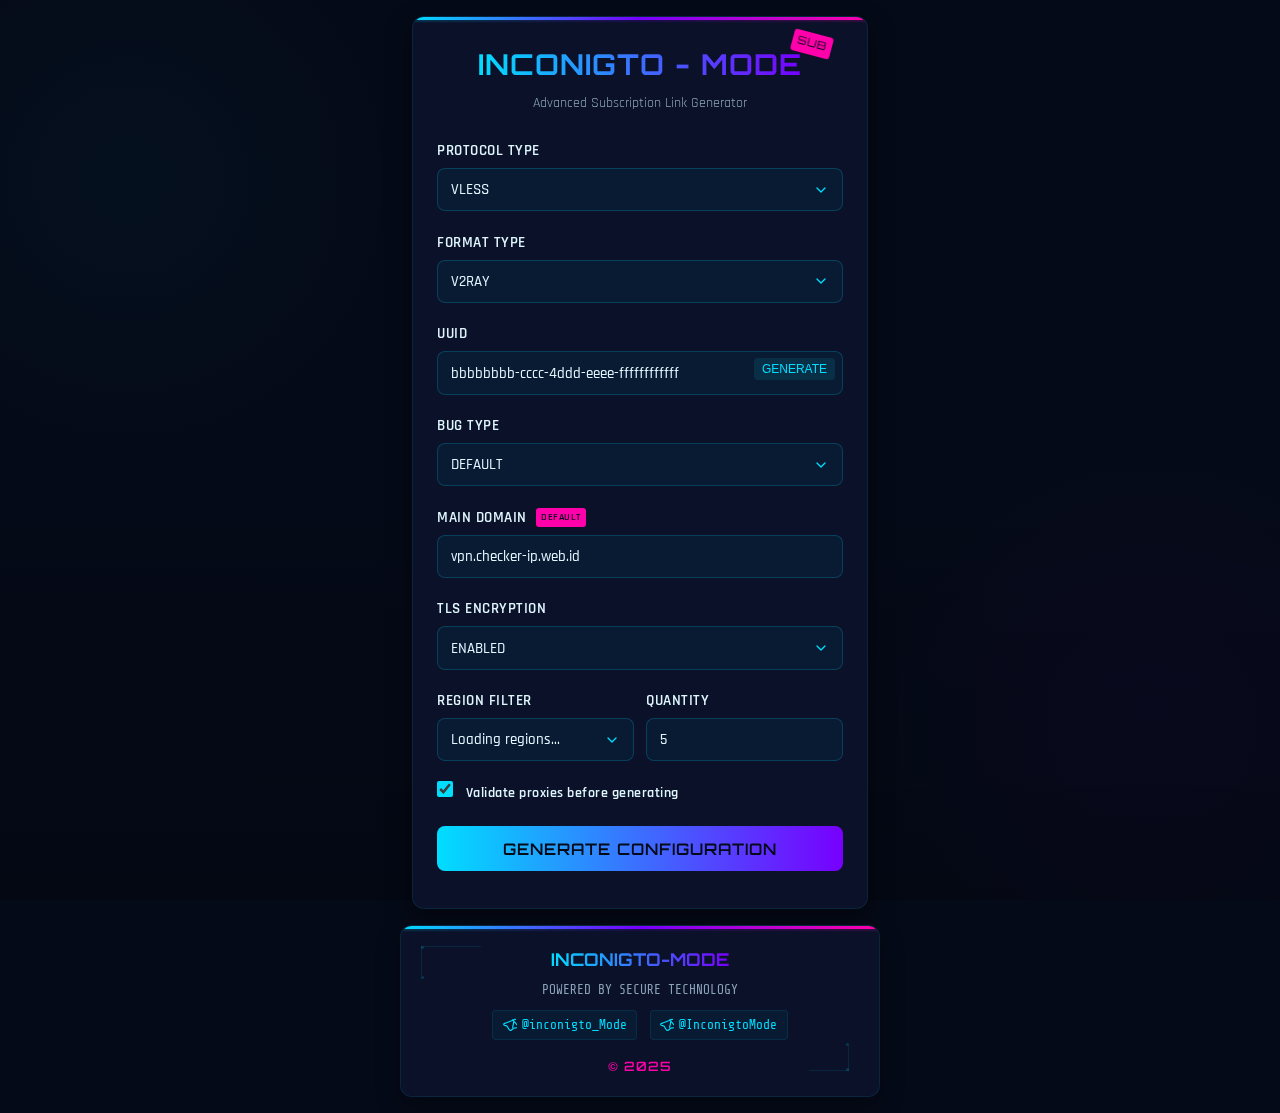
<file: sub.html>
<!DOCTYPE html>
<html lang="en">
<head>
<meta charset="UTF-8">
<meta name="viewport" content="width=device-width, initial-scale=1.0">
<title>INCONIGTO - MODE</title>
<link rel="preconnect" href="https://fonts.googleapis.com">
<link rel="preconnect" href="https://fonts.gstatic.com" crossorigin>
<link href="https://fonts.googleapis.com/css2?family=Orbitron:wght@400;500;700;900&family=Rajdhani:wght@300;400;500;600;700&family=Share+Tech+Mono&display=swap" rel="stylesheet">
<style>
:root {
    --color-bg: #050a18;
    --color-bg-card: #0a1128;
    --color-primary: #00ddff;
    --color-secondary: #7700ff;
    --color-accent: #ff00aa;
    --color-text: #e0f7ff;
    --color-text-dim: #8ba3b8;
    --color-success: #00ffaa;
    --color-error: #ff2266;
    --color-input-bg: rgba(0, 221, 255, 0.05);
    --color-input-border: rgba(0, 221, 255, 0.2);
    --glow-primary: 0 0 10px rgba(0, 221, 255, 0.5), 0 0 20px rgba(0, 221, 255, 0.2);
    --glow-secondary: 0 0 10px rgba(119, 0, 255, 0.5), 0 0 20px rgba(119, 0, 255, 0.2);
    --transition: all 0.3s cubic-bezier(0.25, 0.8, 0.25, 1);
    --card-width: 100%;
    --card-max-width: 480px;
    --card-padding: 1.5rem;
    --card-border-radius: 12px;
}

* {
    margin: 0;
    padding: 0;
    box-sizing: border-box;
}

body {
    font-family: 'Rajdhani', sans-serif;
    background-color: var(--color-bg);
    color: var(--color-text);
    line-height: 1.6;
    min-height: 100vh;
    display: flex;
    flex-direction: column;
    align-items: center;
    background-image: 
        radial-gradient(circle at 10% 20%, rgba(0, 221, 255, 0.03) 0%, transparent 20%),
        radial-gradient(circle at 90% 80%, rgba(119, 0, 255, 0.03) 0%, transparent 20%),
        linear-gradient(rgba(0, 0, 0, 0) 50%, rgba(0, 0, 0, 0.2) 100%);
    background-attachment: fixed;
    position: relative;
    overflow-x: hidden;
    padding: 1rem 0;
}

body::before {
    content: "";
    position: fixed;
    top: 0;
    left: 0;
    width: 100%;
    height: 100%;
    background-image: 
        linear-gradient(90deg, var(--color-bg) 21px, transparent 1%) center,
        linear-gradient(var(--color-bg) 21px, transparent 1%) center;
    background-size: 22px 22px;
    background-color: transparent;
    opacity: 0.2;
    z-index: -1;
}

.container {
    width: var(--card-width);
    max-width: var(--card-max-width);
    padding: 0 0.75rem;
    margin-bottom: 1rem;
}

.card {
    background: var(--color-bg-card);
    border-radius: var(--card-border-radius);
    padding: var(--card-padding);
    box-shadow: 0 10px 25px rgba(0, 0, 0, 0.5);
    position: relative;
    overflow: hidden;
    border: 1px solid rgba(0, 221, 255, 0.1);
    width: 100%;
}

.card::before, .footer::before {
    content: "";
    position: absolute;
    top: 0;
    left: 0;
    width: 100%;
    height: 3px;
    background: linear-gradient(90deg, var(--color-primary), var(--color-secondary), var(--color-accent));
}

.card::after, .footer::after {
    content: "";
    position: absolute;
    top: 3px;
    left: 0;
    width: 100%;
    height: 1px;
    background: linear-gradient(90deg, 
        rgba(0, 221, 255, 0.5), 
        rgba(119, 0, 255, 0.5), 
        rgba(255, 0, 170, 0.5));
    filter: blur(1px);
}

.title-container {
    text-align: center;
    margin-bottom: 1.5rem;
    position: relative;
}

.title {
    font-family: 'Orbitron', sans-serif;
    font-weight: 700;
    font-size: 1.8rem;
    letter-spacing: 1px;
    margin: 0;
    background: linear-gradient(90deg, var(--color-primary), var(--color-secondary));
    -webkit-background-clip: text;
    background-clip: text;
    -webkit-text-fill-color: transparent;
    position: relative;
    display: inline-block;
}

.title::after {
    content: "SUB";
    position: absolute;
    top: -8px;
    right: -30px;
    font-size: 0.7rem;
    font-weight: 400;
    background: var(--color-accent);
    color: var(--color-bg);
    padding: 2px 5px;
    border-radius: 3px;
    -webkit-text-fill-color: var(--color-bg);
    transform: rotate(15deg);
}

.subtitle {
    font-size: 0.9rem;
    color: var(--color-text-dim);
    margin-top: 0.3rem;
}

.form-group {
    margin-bottom: 1.2rem;
    position: relative;
}

.form-group label {
    display: block;
    margin-bottom: 0.3rem;
    font-weight: 600;
    font-size: 0.95rem;
    color: var(--color-text);
    letter-spacing: 0.5px;
}

.form-control {
    width: 100%;
    padding: 0.7rem 0.8rem;
    background: var(--color-input-bg);
    border: 1px solid var(--color-input-border);
    border-radius: 8px;
    color: var(--color-text);
    font-family: 'Rajdhani', sans-serif;
    font-size: 0.95rem;
    font-weight: 500;
    transition: var(--transition);
}

.form-control:focus {
    outline: none;
    border-color: var(--color-primary);
    box-shadow: var(--glow-primary);
}

select.form-control {
    appearance: none;
    background-image: url("data:image/svg+xml,%3Csvg xmlns='http://www.w3.org/2000/svg' width='24' height='24' viewBox='0 0 24 24' fill='none' stroke='%2300ddff' stroke-width='2' stroke-linecap='round' stroke-linejoin='round'%3E%3Cpolyline points='6 9 12 15 18 9'%3E%3C/polyline%3E%3C/svg%3E");
    background-repeat: no-repeat;
    background-position: right 0.8rem center;
    background-size: 1rem;
    padding-right: 2.2rem;
}

.btn {
    width: 100%;
    padding: 0.8rem;
    background: linear-gradient(90deg, var(--color-primary), var(--color-secondary));
    color: var(--color-bg);
    border: none;
    border-radius: 8px;
    font-family: 'Orbitron', sans-serif;
    font-weight: 600;
    font-size: 1rem;
    letter-spacing: 1px;
    cursor: pointer;
    transition: var(--transition);
    position: relative;
    overflow: hidden;
    text-transform: uppercase;
}

.btn::before {
    content: "";
    position: absolute;
    top: 0;
    left: -100%;
    width: 100%;
    height: 100%;
    background: linear-gradient(90deg, transparent, rgba(255, 255, 255, 0.2), transparent);
    transition: 0.5s;
}

.btn:hover::before {
    left: 100%;
}

.btn:hover {
    box-shadow: var(--glow-primary);
    transform: translateY(-2px);
}

.loading {
    display: none;
    text-align: center;
    margin: 1.5rem 0;
    color: var(--color-primary);
}

.spinner {
    display: inline-block;
    width: 40px;
    height: 40px;
    border: 3px solid rgba(0, 221, 255, 0.1);
    border-radius: 50%;
    border-top-color: var(--color-primary);
    animation: spin 1s ease-in-out infinite;
}

@keyframes spin {
    to { transform: rotate(360deg); }
}

.loading-text {
    margin-top: 0.8rem;
    font-family: 'Share Tech Mono', monospace;
    font-size: 0.9rem;
    letter-spacing: 1px;
}

.result {
    display: none;
    margin-top: 1.5rem;
    position: relative;
}

.result-header {
    display: flex;
    justify-content: space-between;
    align-items: center;
    margin-bottom: 0.8rem;
}

.result-title {
    font-family: 'Orbitron', sans-serif;
    font-size: 1.1rem;
    color: var(--color-success);
}

.output-container {
    position: relative;
    margin-bottom: 0.8rem;
}

.output {
    width: 100%;
    height: 180px;
    background: rgba(0, 0, 0, 0.2);
    border: 1px solid var(--color-input-border);
    border-radius: 8px;
    color: var(--color-text);
    padding: 0.8rem;
    font-family: 'Share Tech Mono', monospace;
    font-size: 0.85rem;
    resize: vertical;
    line-height: 1.4;
}

.output:focus {
    outline: none;
    border-color: var(--color-primary);
}

.copy-btn {
    background: linear-gradient(90deg, var(--color-success), var(--color-primary));
    color: var(--color-bg);
    border: none;
    border-radius: 8px;
    padding: 0.7rem 1rem;
    font-family: 'Rajdhani', sans-serif;
    font-weight: 600;
    font-size: 0.95rem;
    cursor: pointer;
    transition: var(--transition);
    display: flex;
    align-items: center;
    justify-content: center;
    gap: 0.5rem;
    width: 100%;
}

.copy-btn:hover {
    box-shadow: 0 0 10px rgba(0, 255, 170, 0.5);
    transform: translateY(-2px);
}

.copy-icon {
    width: 16px;
    height: 16px;
}

.error-message {
    color: var(--color-error);
    text-align: center;
    margin-top: 0.8rem;
    font-weight: 500;
    font-size: 0.9rem;
}

/* Responsive adjustments */
@media (max-width: 480px) {
    :root {
        --card-padding: 1.2rem;
    }
    
    .container {
        padding: 0 0.5rem;
    }
    
    .title {
        font-size: 1.5rem;
    }
    
    .subtitle {
        font-size: 0.8rem;
    }
    
    .form-group label {
        font-size: 0.9rem;
    }
    
    .form-control {
        padding: 0.6rem 0.7rem;
        font-size: 0.9rem;
    }
    
    .btn {
        padding: 0.7rem;
        font-size: 0.9rem;
    }
}

/* Cyberpunk details */
.tech-detail {
    position: absolute;
    background: var(--color-primary);
    opacity: 0.1;
    z-index: -1;
}

.tech-detail-1 {
    width: 40px;
    height: 40px;
    top: 20px;
    right: 20px;
    border-radius: 50%;
    box-shadow: 0 0 20px var(--color-primary);
}

.tech-detail-2 {
    width: 80px;
    height: 2px;
    bottom: 40px;
    left: -20px;
    transform: rotate(45deg);
}

.tech-detail-3 {
    width: 15px;
    height: 15px;
    bottom: 20px;
    right: 40px;
    transform: rotate(45deg);
}

/* Animated typing effect for loading */
.typing {
    overflow: hidden;
    white-space: nowrap;
    border-right: 2px solid var(--color-primary);
    width: 0;
    animation: typing 3s steps(30, end) infinite;
}

@keyframes typing {
    0% { width: 0 }
    80% { width: 100% }
    100% { width: 100% }
}

.form-group.uuid-group {
    position: relative;
}

.uuid-generate {
    position: absolute;
    right: 8px;
    top: 36px;
    background: rgba(0, 221, 255, 0.1);
    border: none;
    color: var(--color-primary);
    padding: 4px 8px;
    border-radius: 4px;
    cursor: pointer;
    font-size: 0.75rem;
    transition: var(--transition);
}

.uuid-generate:hover {
    background: rgba(0, 221, 255, 0.2);
}

.form-row {
    display: flex;
    gap: 0.8rem;
    margin-bottom: 1.2rem;
}

.form-row .form-group {
    flex: 1;
    margin-bottom: 0;
}

.info-badge {
    display: inline-block;
    background: var(--color-accent);
    color: var(--color-bg);
    font-size: 0.65rem;
    padding: 1px 5px;
    border-radius: 3px;
    margin-left: 5px;
    vertical-align: middle;
    font-weight: 600;
}

.custom-bug-container {
    display: none;
}

/* Footer styles */
.footer {
    width: var(--card-width);
    max-width: var(--card-max-width);
    background: var(--color-bg-card);
    border-radius: var(--card-border-radius);
    padding: 1.2rem;
    position: relative;
    border: 1px solid rgba(0, 221, 255, 0.1);
    box-shadow: 0 10px 25px rgba(0, 0, 0, 0.3);
    display: flex;
    flex-direction: column;
    align-items: center;
    text-align: center;
    overflow: hidden;
    margin: 0 0.75rem;
}

.footer-logo {
    font-family: 'Orbitron', sans-serif;
    font-weight: 700;
    font-size: 1.1rem;
    margin-bottom: 0.4rem;
    background: linear-gradient(90deg, var(--color-primary), var(--color-secondary));
    -webkit-background-clip: text;
    background-clip: text;
    -webkit-text-fill-color: transparent;
    position: relative;
    display: inline-block;
}

.footer-powered {
    font-size: 0.8rem;
    color: var(--color-text-dim);
    margin-bottom: 0.6rem;
    font-family: 'Share Tech Mono', monospace;
}

.footer-social {
    display: flex;
    justify-content: center;
    gap: 0.8rem;
    margin-bottom: 0.6rem;
    flex-wrap: wrap;
}

.social-link {
    color: var(--color-primary);
    text-decoration: none;
    font-family: 'Share Tech Mono', monospace;
    font-size: 0.8rem;
    padding: 0.25rem 0.6rem;
    border-radius: 4px;
    background: rgba(0, 221, 255, 0.05);
    border: 1px solid rgba(0, 221, 255, 0.1);
    transition: var(--transition);
    display: flex;
    align-items: center;
    gap: 0.3rem;
}

.social-link:hover {
    background: rgba(0, 221, 255, 0.1);
    box-shadow: var(--glow-primary);
    transform: translateY(-2px);
}

.social-icon {
    width: 14px;
    height: 14px;
}

.footer-year {
    font-family: 'Orbitron', sans-serif;
    font-weight: 600;
    font-size: 0.8rem;
    color: var(--color-accent);
    margin-top: 0.4rem;
    letter-spacing: 1px;
}

.circuit-line {
    position: absolute;
    background: var(--color-primary);
    opacity: 0.1;
}

.circuit-line-1 {
    width: 60px;
    height: 1px;
    top: 20px;
    left: 20px;
}

.circuit-line-2 {
    width: 1px;
    height: 30px;
    top: 20px;
    left: 20px;
}

.circuit-line-3 {
    width: 40px;
    height: 1px;
    bottom: 25px;
    right: 30px;
}

.circuit-line-4 {
    width: 1px;
    height: 25px;
    bottom: 25px;
    right: 30px;
}

.circuit-dot {
    position: absolute;
    width: 3px;
    height: 3px;
    border-radius: 50%;
    background: var(--color-primary);
    opacity: 0.2;
}

.circuit-dot-1 {
    top: 20px;
    left: 20px;
}

.circuit-dot-2 {
    top: 50px;
    left: 20px;
}

.circuit-dot-3 {
    bottom: 25px;
    right: 30px;
}

.circuit-dot-4 {
    bottom: 50px;
    right: 30px;
}

/* Validation status styles */
.validation-status {
    display: none;
    margin-top: 1rem;
    font-family: 'Share Tech Mono', monospace;
    font-size: 0.9rem;
    color: var(--color-text-dim);
}

.validation-progress {
    margin-top: 0.5rem;
    height: 6px;
    width: 100%;
    background: rgba(0, 0, 0, 0.2);
    border-radius: 3px;
    overflow: hidden;
}

.validation-bar {
    height: 100%;
    width: 0%;
    background: linear-gradient(90deg, var(--color-primary), var(--color-secondary));
    transition: width 0.3s ease;
}

.validation-stats {
    display: flex;
    justify-content: space-between;
    margin-top: 0.5rem;
    font-size: 0.8rem;
}

.validation-check {
    margin-right: 0.5rem;
    display: inline-block;
    width: 16px;
    height: 16px;
}

.form-group.validation-group {
    display: flex;
    align-items: center;
    margin-bottom: 1rem;
}

.form-check {
    display: flex;
    align-items: center;
    cursor: pointer;
}

.form-check-input {
    margin-right: 0.5rem;
    cursor: pointer;
    width: 16px;
    height: 16px;
    accent-color: var(--color-primary);
}

.form-check-label {
    font-size: 0.9rem;
    cursor: pointer;
}
</style>
</head>
<body>
<div class="container">
    <div class="card">
        <div class="tech-detail tech-detail-1"></div>
        <div class="tech-detail tech-detail-2"></div>
        <div class="tech-detail tech-detail-3"></div>
        
        <div class="title-container">
            <h1 class="title">INCONIGTO - MODE</h1>
            <p class="subtitle">Advanced Subscription Link Generator</p>
        </div>
        
        <form id="subLinkForm">
            <div class="form-group">
                <label for="configType">PROTOCOL TYPE</label>
                <select id="configType" class="form-control" required>
                    <option value="vless">VLESS</option>
                    <option value="vmess">VMESS</option>
                    <option value="trojan">TROJAN</option>
                    <option value="shadowsocks">SHADOWSOCKS</option>
                    <option value="mix">MIX (ALL PROTOCOLS)</option>
                </select>
            </div>

            <div class="form-group">
                <label for="formatType">FORMAT TYPE</label>
                <select id="formatType" class="form-control" required>
                    <option value="v2ray">V2RAY</option>
                    <option value="clash">CLASH</option>
                </select>
            </div>
            
            <div class="form-group uuid-group">
                <label for="uuid">UUID</label>
                <input type="text" id="uuid" class="form-control" value="bbbbbbbb-cccc-4ddd-eeee-ffffffffffff" required>
                <button type="button" id="generateUuid" class="uuid-generate">GENERATE</button>
            </div>
            
            <div class="form-group">
                <label for="bugType">BUG TYPE</label>
                <select id="bugType" class="form-control" required>
                    <option value="default">DEFAULT</option>
                    <option value="non-wildcard">NON-WILDCARD</option>
                    <option value="wildcard">WILDCARD</option>
                </select>
            </div>
            
            <div class="form-group">
                <label for="mainDomain">MAIN DOMAIN <span class="info-badge">DEFAULT</span></label>
                <input type="text" id="mainDomain" class="form-control" value="vpn.checker-ip.web.id" required>
            </div>
            
            <div id="customBugContainer" class="form-group custom-bug-container">
                <label for="customBug">CUSTOM BUG</label>
                <input type="text" id="customBug" class="form-control" placeholder="e.g., google.com">
            </div>
            
            <div class="form-group">
                <label for="tls">TLS ENCRYPTION</label>
                <select id="tls" class="form-control">
                    <option value="true">ENABLED</option>
                    <option value="false">DISABLED</option>
                </select>
            </div>
            
            <div class="form-row">
                <div class="form-group">
                    <label for="country">REGION FILTER</label>
                    <select id="country" class="form-control">
                        <option value="">Loading regions...</option>
                    </select>
                </div>
                
                <div class="form-group">
                    <label for="limit">QUANTITY</label>
                    <input type="number" id="limit" class="form-control" min="1" max="20" value="5" placeholder="Max 20" required>
                </div>
            </div>
            
            <div class="form-group validation-group">
                <label class="form-check">
                    <input type="checkbox" id="validateProxies" class="form-check-input" checked>
                    <span class="form-check-label">Validate proxies before generating</span>
                </label>
            </div>
            
            <button type="submit" class="btn">Generate Configuration</button>
        </form>
        
        <div id="loading" class="loading">
            <div class="spinner"></div>
            <div class="loading-text typing">Fetching proxy data and generating configs...</div>
        </div>
        
        <div id="validation-status" class="validation-status">
            <div>Validating proxies... <span id="validation-count">0/0</span></div>
            <div class="validation-progress">
                <div id="validation-bar" class="validation-bar"></div>
            </div>
            <div class="validation-stats">
                <div>Valid: <span id="valid-count">0</span></div>
                <div>Invalid: <span id="invalid-count">0</span></div>
            </div>
        </div>
        
        <div id="error-message" class="error-message"></div>
        
        <div id="result" class="result">
            <div class="result-header">
                <div class="result-title">CONFIGURATION GENERATED</div>
            </div>
            <div class="output-container">
                <textarea id="output" class="output" readonly></textarea>
            </div>
            <button id="copyLink" class="copy-btn">
                <svg class="copy-icon" xmlns="http://www.w3.org/2000/svg" viewBox="0 0 24 24" fill="none" stroke="currentColor" stroke-width="2" stroke-linecap="round" stroke-linejoin="round">
                    <rect x="9" y="9" width="13" height="13" rx="2" ry="2"></rect>
                    <path d="M5 15H4a2 2 0 0 1-2-2V4a2 2 0 0 1 2-2h9a2 2 0 0 1 2 2v1"></path>
                </svg>
                COPY CONFIGURATION
            </button>
        </div>
    </div>
</div>

<footer class="footer">
    <div class="circuit-line circuit-line-1"></div>
    <div class="circuit-line circuit-line-2"></div>
    <div class="circuit-line circuit-line-3"></div>
    <div class="circuit-line circuit-line-4"></div>
    <div class="circuit-dot circuit-dot-1"></div>
    <div class="circuit-dot circuit-dot-2"></div>
    <div class="circuit-dot circuit-dot-3"></div>
    <div class="circuit-dot circuit-dot-4"></div>
    
    <div class="footer-logo">INCONIGTO-MODE</div>
    <div class="footer-powered">POWERED BY SECURE TECHNOLOGY</div>
    <div class="footer-social">
        <a href="https://t.me/inconigto_Mode" class="social-link" target="_blank">
            <svg class="social-icon" xmlns="http://www.w3.org/2000/svg" viewBox="0 0 24 24" fill="none" stroke="currentColor" stroke-width="2" stroke-linecap="round" stroke-linejoin="round">
                <path d="M21.198 2.433a2.242 2.242 0 0 0-1.022.215l-8.609 3.33c-2.068.8-4.133 1.598-5.724 2.21a405.15 405.15 0 0 1-2.849 1.09c-.42.147-.99.332-1.473.901-.728.968.193 1.798.919 2.286 1.61.516 3.275 1.009 4.654 1.472.846 1.467 1.618 2.796 2.503 4.532.545 1.062 1.587 2.739 3.19 2.756 1.26.033 2.052-.6 3.542-1.95a142.91 142.91 0 0 1 2.43-2.053c1.686-.142 3.382-.284 5.12-.436.887-.075 1.92-.262 2.405-1.226.436-.877-.015-1.35-.48-1.874l-3.881-4.369-5.481-6.174S22.185 2.128 21.198 2.433z"></path>
                <path d="M18.167 7.068c.237 1.632-1.162 6.872-1.766 8.849"></path>
            </svg>
            @inconigto_Mode
        </a>
        <a href="https://t.me/InconigtoMode" class="social-link" target="_blank">
            <svg class="social-icon" xmlns="http://www.w3.org/2000/svg" viewBox="0 0 24 24" fill="none" stroke="currentColor" stroke-width="2" stroke-linecap="round" stroke-linejoin="round">
                <path d="M21.198 2.433a2.242 2.242 0 0 0-1.022.215l-8.609 3.33c-2.068.8-4.133 1.598-5.724 2.21a405.15 405.15 0 0 1-2.849 1.09c-.42.147-.99.332-1.473.901-.728.968.193 1.798.919 2.286 1.61.516 3.275 1.009 4.654 1.472.846 1.467 1.618 2.796 2.503 4.532.545 1.062 1.587 2.739 3.19 2.756 1.26.033 2.052-.6 3.542-1.95a142.91 142.91 0 0 1 2.43-2.053c1.686-.142 3.382-.284 5.12-.436.887-.075 1.92-.262 2.405-1.226.436-.877-.015-1.35-.48-1.874l-3.881-4.369-5.481-6.174S22.185 2.128 21.198 2.433z"></path>
                <path d="M18.167 7.068c.237 1.632-1.162 6.872-1.766 8.849"></path>
            </svg>
            @InconigtoMode
        </a>
    </div>
    <div class="footer-year">© 2025</div>
</footer>

<script>
    // Constants
    const DEFAULT_PROXY_BANK_URL = 'https://raw.githubusercontent.com/InconigtoMode/proxylist/refs/heads/main/ProxyList.txt';
    const PROXY_CHECK_API_URL = 'https://apicek.t-me-inconigto.workers.dev/proxy';
    const PATH_PREFIX = 'Inconigto-Mode'; // Hardcoded path prefix
    
    // Helper Functions
    function generateUUIDv4() {
        return 'xxxxxxxx-xxxx-4xxx-yxxx-xxxxxxxxxxxx'.replace(/[xy]/g, function(c) {
            const r = Math.random() * 16 | 0;
            const v = c === 'x' ? r : (r & 0x3 | 0x8);
            return v.toString(16);
        });
    }
    
    // Safe base64 encoding function
    function safeBase64Encode(str) {
        try {
            // Make sure we're working with a string
            const stringToEncode = typeof str === 'object' ? JSON.stringify(str) : String(str);
            return window.btoa(stringToEncode);
        } catch (e) {
            console.error("Base64 encoding error:", e);
            return "";
        }
    }
    
    // Check if proxy is valid via API
    async function checkProxyValidity(ip, port) {
        try {
            const response = await fetch(`${PROXY_CHECK_API_URL}?ip=${ip}&port=${port}`);
            
            if (!response.ok) {
                console.error(`API error: ${response.status}`);
                return false;
            }
            
            const data = await response.json();
            return data.proxyip === true;
        } catch (error) {
            console.error("Error checking proxy:", error);
            return false;
        }
    }
    
    // Create VMess config object
    function createVMessConfig(uuid, domain, host, sni, proxyHost, proxyPort, countryCode, isp, tls) {
        return {
            v: "2",
            ps: `${countryCode} - ${isp} [ VMESS - ${tls ? 'TLS' : 'NTLS'} ]`,
            add: domain,
            port: tls ? 443 : 80,
            id: uuid,
            aid: "0",
            net: "ws",
            type: "zero",
            host: host,
            path: `/${PATH_PREFIX}/${proxyHost}-${proxyPort}`,
            tls: tls ? "tls" : "none",
            sni: sni,
            fp: "randomized"
        };
    }
    
    // Format label with protocol and TLS info
    function formatLabel(countryCode, isp, protocol, tls) {
        return `${countryCode} - ${isp} [ ${protocol.toUpperCase()} - ${tls ? 'TLS' : 'NTLS'} ]`;
    }

    // Function to get country name from country code
    function getCountryName(countryCode) {
        return countryCode;
    }

    // Function to fetch and populate regions from GitHub
    async function populateRegionsFromGitHub() {
        try {
            const response = await fetch(DEFAULT_PROXY_BANK_URL);
            if (!response.ok) {
                throw new Error(`Failed to fetch proxy data: ${response.status}`);
            }
            
            const proxyList = (await response.text()).split('\n').filter(Boolean);
            
            // Extract unique country codes
            const uniqueCountryCodes = new Set();
            
            proxyList.forEach(line => {
                const parts = line.split(',');
                if (parts.length >= 3) {
                    const countryCode = parts[2];
                    if (countryCode) {
                        uniqueCountryCodes.add(countryCode);
                    }
                }
            });
            
            // Sort country codes alphabetically
            const sortedCountryCodes = [...uniqueCountryCodes].sort();
            
            // Get the country select element
            const countrySelect = document.getElementById('country');
            
            // Keep the default options
            const defaultOptions = `
                <option value="">GLOBAL (ALL)</option>
                <option value="random">RANDOM</option>
            `;
            
            // Add the country codes from GitHub with their names
            let regionOptions = '';
            sortedCountryCodes.forEach(code => {
                regionOptions += `<option value="${code}">${code}</option>`;
            });
            
            // Update the select element
            countrySelect.innerHTML = defaultOptions + regionOptions;
            
            console.log(`Successfully loaded ${sortedCountryCodes.length} regions from GitHub`);
        } catch (error) {
            console.error("Error loading regions:", error);
        }
    }
    
    // Generate Clash YAML for VLESS
    function generateClashVLESS(name, uuid, domain, host, sni, proxyHost, proxyPort, tls) {
    return `- name: ${name}
  server: ${domain}
  port: ${tls ? 443 : 80}
  type: vless
  uuid: ${uuid}
  cipher: auto
  tls: ${tls}
  udp: false
  skip-cert-verify: true
  network: ws
  servername: ${sni}
  ws-opts:
    path: /${PATH_PREFIX}/${proxyHost}-${proxyPort}
    headers:
      Host: ${host}`;
}

    // Generate Clash YAML for Trojan
    function generateClashTrojan(name, uuid, domain, host, sni, proxyHost, proxyPort, tls) {
    return `- name: ${name}
  server: ${domain}
  port: ${tls ? 443 : 80}
  type: trojan
  password: ${uuid}
  udp: false
  skip-cert-verify: true
  network: ws
  sni: ${sni}
  ws-opts:
    path: /${PATH_PREFIX}/${proxyHost}-${proxyPort}
    headers:
      Host: ${host}`;
}

    // Generate Clash YAML for Shadowsocks
    function generateClashSS(name, uuid, domain, host, sni, proxyHost, proxyPort, tls) {
    return `- name: ${name}
  server: ${domain}
  port: ${tls ? 443 : 80}
  type: ss
  cipher: none
  password: ${uuid}
  plugin: v2ray-plugin
  client-fingerprint: chrome
  udp: false
  plugin-opts:
    mode: websocket
    host: ${host}
    path: /${PATH_PREFIX}/${proxyHost}-${proxyPort}
    tls: ${tls}
    mux: false
    skip-cert-verify: true
  headers:
    custom: value
    ip-version: dual
    v2ray-http-upgrade: false
    v2ray-http-upgrade-fast-open: false`;
}

    // Generate Clash YAML for VMess
    function generateClashVMess(name, uuid, domain, host, sni, proxyHost, proxyPort, tls) {
    return `- name: ${name}
  server: ${domain}
  port: ${tls ? 443 : 80}
  type: vmess
  uuid: ${uuid}
  alterId: 0
  cipher: zero
  tls: ${tls}
  skip-cert-verify: true
  servername: ${sni}
  network: ws
  ws-opts:
    path: /${PATH_PREFIX}/${proxyHost}-${proxyPort}
    headers:
      Host: ${host}
  udp: true`;
}
    
    // Main Function
    async function generateV2raySub(type, uuid, bugType, mainDomain, customBug, tls, validateProxies, formatType, country = null, limit = null) {
    try {
        const response = await fetch(DEFAULT_PROXY_BANK_URL);
        if (!response.ok) {
            throw new Error(`Failed to fetch proxy data: ${response.status}`);
        }
        
        const proxyList = (await response.text()).split('\n').filter(Boolean);
        let filteredProxies = proxyList;
        
        // Filter by country if specified
        if (country) {
            if (country.toLowerCase() === 'random') {
                filteredProxies = proxyList.sort(() => Math.random() - 0.5);
            } else {
                filteredProxies = proxyList.filter(line => {
                    const parts = line.split(',');
                    return parts.length >= 3 && parts[2]?.toUpperCase() === country.toUpperCase();
                });
            }
        }
        
        if (filteredProxies.length === 0) {
            throw new Error("No proxies found matching your region criteria");
        }
        
        // Apply limit to the filtered list before validation
        // This ensures we only validate the number of proxies we actually need
        let limitedProxies = filteredProxies;
        if (limit && !isNaN(limit) && limit > 0) {
            limitedProxies = filteredProxies.slice(0, parseInt(limit));
        }
        
        // Determine domain, host, and SNI based on bug type
        let domain, host, sni;
        
        switch (bugType) {
            case 'default':
                domain = mainDomain;
                host = mainDomain;
                sni = mainDomain;
                break;
            case 'non-wildcard':
                domain = customBug || mainDomain;
                host = mainDomain;
                sni = mainDomain;
                break;
            case 'wildcard':
                domain = customBug || mainDomain;
                host = `${customBug}.${mainDomain}`;
                sni = `${customBug}.${mainDomain}`;
                break;
        }
        
        const results = [];
        let validProxies = [];
        
        // Check proxy validity if enabled
        if (validateProxies) {
            // Show validation status UI
            document.getElementById('validation-status').style.display = 'block';
            document.getElementById('loading').style.display = 'none';
            
            // Initialize validation UI
            const validationBar = document.getElementById('validation-bar');
            const validationCount = document.getElementById('validation-count');
            const validCountEl = document.getElementById('valid-count');
            const invalidCountEl = document.getElementById('invalid-count');
            
            validationBar.style.width = '0%';
            validationCount.textContent = `0/${limitedProxies.length}`;
            validCountEl.textContent = '0';
            invalidCountEl.textContent = '0';
            
            // Prepare validation tasks in batches to avoid overwhelming the browser
            const BATCH_SIZE = 10; // Process 10 proxies at a time
            let validCount = 0;
            let invalidCount = 0;
            let processedCount = 0;
            
            // Process proxies in batches
            for (let i = 0; i < limitedProxies.length; i += BATCH_SIZE) {
                const batch = limitedProxies.slice(i, i + BATCH_SIZE);
                const batchPromises = batch.map(async (line) => {
                    const parts = line.split(',');
                    if (parts.length < 3) {
                        return { line, isValid: false };
                    }
                    
                    const [proxyHost, proxyPort] = parts;
                    const isValid = await checkProxyValidity(proxyHost, proxyPort);
                    return { line, isValid };
                });
                
                // Process batch in parallel
                const batchResults = await Promise.all(batchPromises);
                
                // Update counts and UI
                for (const result of batchResults) {
                    processedCount++;
                    
                    if (result.isValid) {
                        validCount++;
                        validProxies.push(result.line);
                    } else {
                        invalidCount++;
                    }
                    
                    // Update UI efficiently (using requestAnimationFrame to batch DOM updates)
                    if (processedCount % 3 === 0 || processedCount === limitedProxies.length) {
                        requestAnimationFrame(() => {
                            const percentage = (processedCount / limitedProxies.length) * 100;
                            validationBar.style.width = `${percentage}%`;
                            validationCount.textContent = `${processedCount}/${limitedProxies.length}`;
                            validCountEl.textContent = validCount;
                            invalidCountEl.textContent = invalidCount;
                        });
                    }
                }
            }
            
            // Use valid proxies for configuration generation
            if (validProxies.length === 0) {
                throw new Error("No valid proxies found matching your criteria");
            }
            
            // Hide validation status UI
            document.getElementById('validation-status').style.display = 'none';
            
            // Show loading again for config generation
            document.getElementById('loading').style.display = 'block';
            
            // Use the valid proxies for configuration
            limitedProxies = validProxies;
        }
        
        // For Clash format, we'll collect all proxies under a single header
        if (formatType === 'clash') {
            let allProxies = [];
            
            for (let i = 0; i < limitedProxies.length; i++) {
                const line = limitedProxies[i];
                const parts = line.split(',');
                if (parts.length < 3) continue;
                
                const [proxyHost, proxyPort, countryCode, ...ispParts] = parts;
                const isp = ispParts.join(' ') || 'Unknown';
                const name = `${countryCode} - ${isp} ${i+1}`;
                
                switch (type) {
                    case 'vless':
                        allProxies.push(generateClashVLESS(`${name}-[VLESS-${tls ? 'TLS' : 'NTLS'}]`, uuid, domain, host, sni, proxyHost, proxyPort, tls));
                        break;
                    case 'vmess':
                        allProxies.push(generateClashVMess(`${name}-[VMESS-${tls ? 'TLS' : 'NTLS'}]`, uuid, domain, host, sni, proxyHost, proxyPort, tls));
                        break;
                    case 'trojan':
                        allProxies.push(generateClashTrojan(`${name}-[TROJAN-${tls ? 'TLS' : 'NTLS'}]`, uuid, domain, host, sni, proxyHost, proxyPort, tls));
                        break;
                    case 'shadowsocks':
                        allProxies.push(generateClashSS(`${name}-[SS-${tls ? 'TLS' : 'NTLS'}]`, uuid, domain, host, sni, proxyHost, proxyPort, tls));
                        break;
                    case 'mix':
                        const mixIndex = i + 1;
                        allProxies.push(generateClashVLESS(`${countryCode} - ${isp}-[VLESS-${tls ? 'TLS' : 'NTLS'}] ${mixIndex}.1`, uuid, domain, host, sni, proxyHost, proxyPort, tls));
                        allProxies.push(generateClashTrojan(`${countryCode} - ${isp}-[TROJAN-${tls ? 'TLS' : 'NTLS'}] ${mixIndex}.2`, uuid, domain, host, sni, proxyHost, proxyPort, tls));
                        allProxies.push(generateClashSS(`${countryCode} - ${isp}-[SS-${tls ? 'TLS' : 'NTLS'}] ${mixIndex}.3`, uuid, domain, host, sni, proxyHost, proxyPort, tls));
                        allProxies.push(generateClashVMess(`${countryCode} - ${isp}-[VMESS-${tls ? 'TLS' : 'NTLS'}] ${mixIndex}.4`, uuid, domain, host, sni, proxyHost, proxyPort, tls));
                        break;
                }
            }
            
            // Return a single Clash configuration with all proxies
            return `#Inconigto-Mode\nproxies:\n${allProxies.join('\n')}`;
        } else {
            // V2Ray format - process each proxy individually
            for (const line of limitedProxies) {
                const parts = line.split(',');
                if (parts.length < 3) continue;
                
                const [proxyHost, proxyPort, countryCode, ...ispParts] = parts;
                const isp = ispParts.join(' ') || 'Unknown';
                
                let config;
                
                switch (type) {
                    case 'vless': 
                        const vlessLabel = formatLabel(countryCode, isp, 'VLESS', tls);
                        config = `vless://${uuid}@${domain}:${tls ? 443 : 80}?encryption=none&security=${tls ? 'tls' : 'none'}&type=ws&host=${host}&path=%2F${PATH_PREFIX}%2F${proxyHost}-${proxyPort}&sni=${sni}#${encodeURIComponent(vlessLabel)}`;
                        break;
                    
                    case 'vmess': 
                        const vmessConfig = createVMessConfig(uuid, domain, host, sni, proxyHost, proxyPort, countryCode, isp, tls);
                        const vmessString = JSON.stringify(vmessConfig);
                        config = `vmess://${safeBase64Encode(vmessString)}`;
                        break;
                    
                    case 'trojan': 
                        const trojanLabel = formatLabel(countryCode, isp, 'TROJAN', tls);
                        config = `trojan://${uuid}@${domain}:${tls ? 443 : 80}?security=${tls ? 'tls' : 'none'}&type=ws&host=${host}&path=%2F${PATH_PREFIX}%2F${proxyHost}-${proxyPort}&sni=${sni}#${encodeURIComponent(trojanLabel)}`;
                        break;
                    
                    case 'shadowsocks': 
                        const ssLabel = formatLabel(countryCode, isp, 'SS', tls);
                        const ssAuth = `none:${uuid}`;
                        config = `ss://${safeBase64Encode(ssAuth)}@${domain}:${tls ? 443 : 80}?encryption=none&security=${tls ? 'tls' : 'none'}&type=ws&host=${host}&path=%2F${PATH_PREFIX}%2F${proxyHost}-${proxyPort}&sni=${sni}#${encodeURIComponent(ssLabel)}`;
                        break;
                    
                    case 'mix': 
                        // For mix, we'll create all protocol types with appropriate labels
                        const vmessConfigMix = createVMessConfig(uuid, domain, host, sni, proxyHost, proxyPort, countryCode, isp, tls);
                        const vmessStringMix = JSON.stringify(vmessConfigMix);
                        
                        const vlessLabelMix = formatLabel(countryCode, isp, 'VLESS', tls);
                        const trojanLabelMix = formatLabel(countryCode, isp, 'TROJAN', tls);
                        const ssLabelMix = formatLabel(countryCode, isp, 'SS', tls);
                        
                        const ssAuthMix = `none:${uuid}`;
                        
                        config = [
                            `vless://${uuid}@${domain}:${tls ? 443 : 80}?encryption=none&security=${tls ? 'tls' : 'none'}&type=ws&host=${host}&path=%2F${PATH_PREFIX}%2F${proxyHost}-${proxyPort}&sni=${sni}#${encodeURIComponent(vlessLabelMix)}`,
                            `vmess://${safeBase64Encode(vmessStringMix)}`,
                            `trojan://${uuid}@${domain}:${tls ? 443 : 80}?security=${tls ? 'tls' : 'none'}&type=ws&host=${host}&path=%2F${PATH_PREFIX}%2F${proxyHost}-${proxyPort}&sni=${sni}#${encodeURIComponent(trojanLabelMix)}`,
                            `ss://${safeBase64Encode(ssAuthMix)}@${domain}:${tls ? 443 : 80}?encryption=none&security=${tls ? 'tls' : 'none'}&type=ws&host=${host}&path=%2F${PATH_PREFIX}%2F${proxyHost}-${proxyPort}&sni=${sni}#${encodeURIComponent(ssLabelMix)}`
                        ].join('\n');
                        break;
                }
                
                if (config) {
                    results.push(config);
                }
            }
            
            return results.join('\n');
        }
    } catch (error) {
        console.error("Error generating subscription:", error);
        throw error;
    }
}
    
    // UI Interaction
    document.addEventListener('DOMContentLoaded', () => {
        // Populate regions from GitHub when the page loads
        populateRegionsFromGitHub();
    
        const form = document.getElementById('subLinkForm');
        const loadingEl = document.getElementById('loading');
        const resultEl = document.getElementById('result');
        const outputEl = document.getElementById('output');
        const copyLinkBtn = document.getElementById('copyLink');
        const errorMessageEl = document.getElementById('error-message');
        const generateUuidBtn = document.getElementById('generateUuid');
        const uuidInput = document.getElementById('uuid');
        const bugTypeSelect = document.getElementById('bugType');
        const customBugContainer = document.getElementById('customBugContainer');
        const validationStatusEl = document.getElementById('validation-status');
        
        // Show/hide custom bug field based on bug type
        bugTypeSelect.addEventListener('change', () => {
            if (bugTypeSelect.value === 'default') {
                customBugContainer.style.display = 'none';
            } else {
                customBugContainer.style.display = 'block';
            }
        });
        
        // UUID generator button
        generateUuidBtn.addEventListener('click', () => {
            uuidInput.value = generateUUIDv4();
        });
        
        // Form submission handler
        form.addEventListener('submit', async (e) => {
            e.preventDefault();
            
            const type = document.getElementById('configType').value;
            const uuid = document.getElementById('uuid').value.trim();
            const bugType = document.getElementById('bugType').value;
            const mainDomain = document.getElementById('mainDomain').value.trim();
            const customBug = document.getElementById('customBug').value.trim();
            const tls = document.getElementById('tls').value === 'true';
            const country = document.getElementById('country').value.trim() || null;
            const limit = document.getElementById('limit').value.trim() || null;
            const validateProxies = document.getElementById('validateProxies').checked;
            const formatType = document.getElementById('formatType').value;
            
            // Validation
            if (!uuid || !mainDomain) {
                errorMessageEl.textContent = 'ERROR: UUID and Main Domain are required';
                return;
            }
            
            if ((bugType === 'non-wildcard' || bugType === 'wildcard') && !customBug) {
                errorMessageEl.textContent = 'ERROR: Custom Bug is required for Non-Wildcard and Wildcard modes';
                return;
            }
            
            try {
                // Reset UI
                validationStatusEl.style.display = 'none';
                resultEl.style.display = 'none';
                errorMessageEl.textContent = '';
                
                // Update loading text based on validation setting
                const loadingTextEl = document.querySelector('.loading-text');
                loadingTextEl.textContent = validateProxies ? 
                    'Fetching proxy data and preparing to validate...' : 
                    'Fetching proxy data and generating configs...';
                
                // Show loading
                loadingEl.style.display = 'block';
                
                // Generate subscription
                const result = await generateV2raySub(
                    type, uuid, bugType, mainDomain, customBug, tls, validateProxies, formatType, country, limit
                );
                
                // Hide loading
                loadingEl.style.display = 'none';
                
                // Display result
                outputEl.value = result;
                resultEl.style.display = 'block';
            } catch (error) {
                loadingEl.style.display = 'none';
                validationStatusEl.style.display = 'none';
                errorMessageEl.textContent = 'ERROR: ' + error.message;
                console.error(error);
            }
        });
        
        // Copy functionality
        copyLinkBtn.addEventListener('click', () => {
            outputEl.select();
            document.execCommand('copy');
            
            const originalText = copyLinkBtn.textContent;
            copyLinkBtn.textContent = '✓ COPIED SUCCESSFULLY';
            copyLinkBtn.style.background = 'linear-gradient(90deg, var(--color-success), var(--color-success))';
            
            setTimeout(() => {
                copyLinkBtn.textContent = originalText;
                copyLinkBtn.style.background = 'linear-gradient(90deg, var(--color-success), var(--color-primary))';
            }, 2000);
        });
    });
</script>
</body>
</html>
</file>
